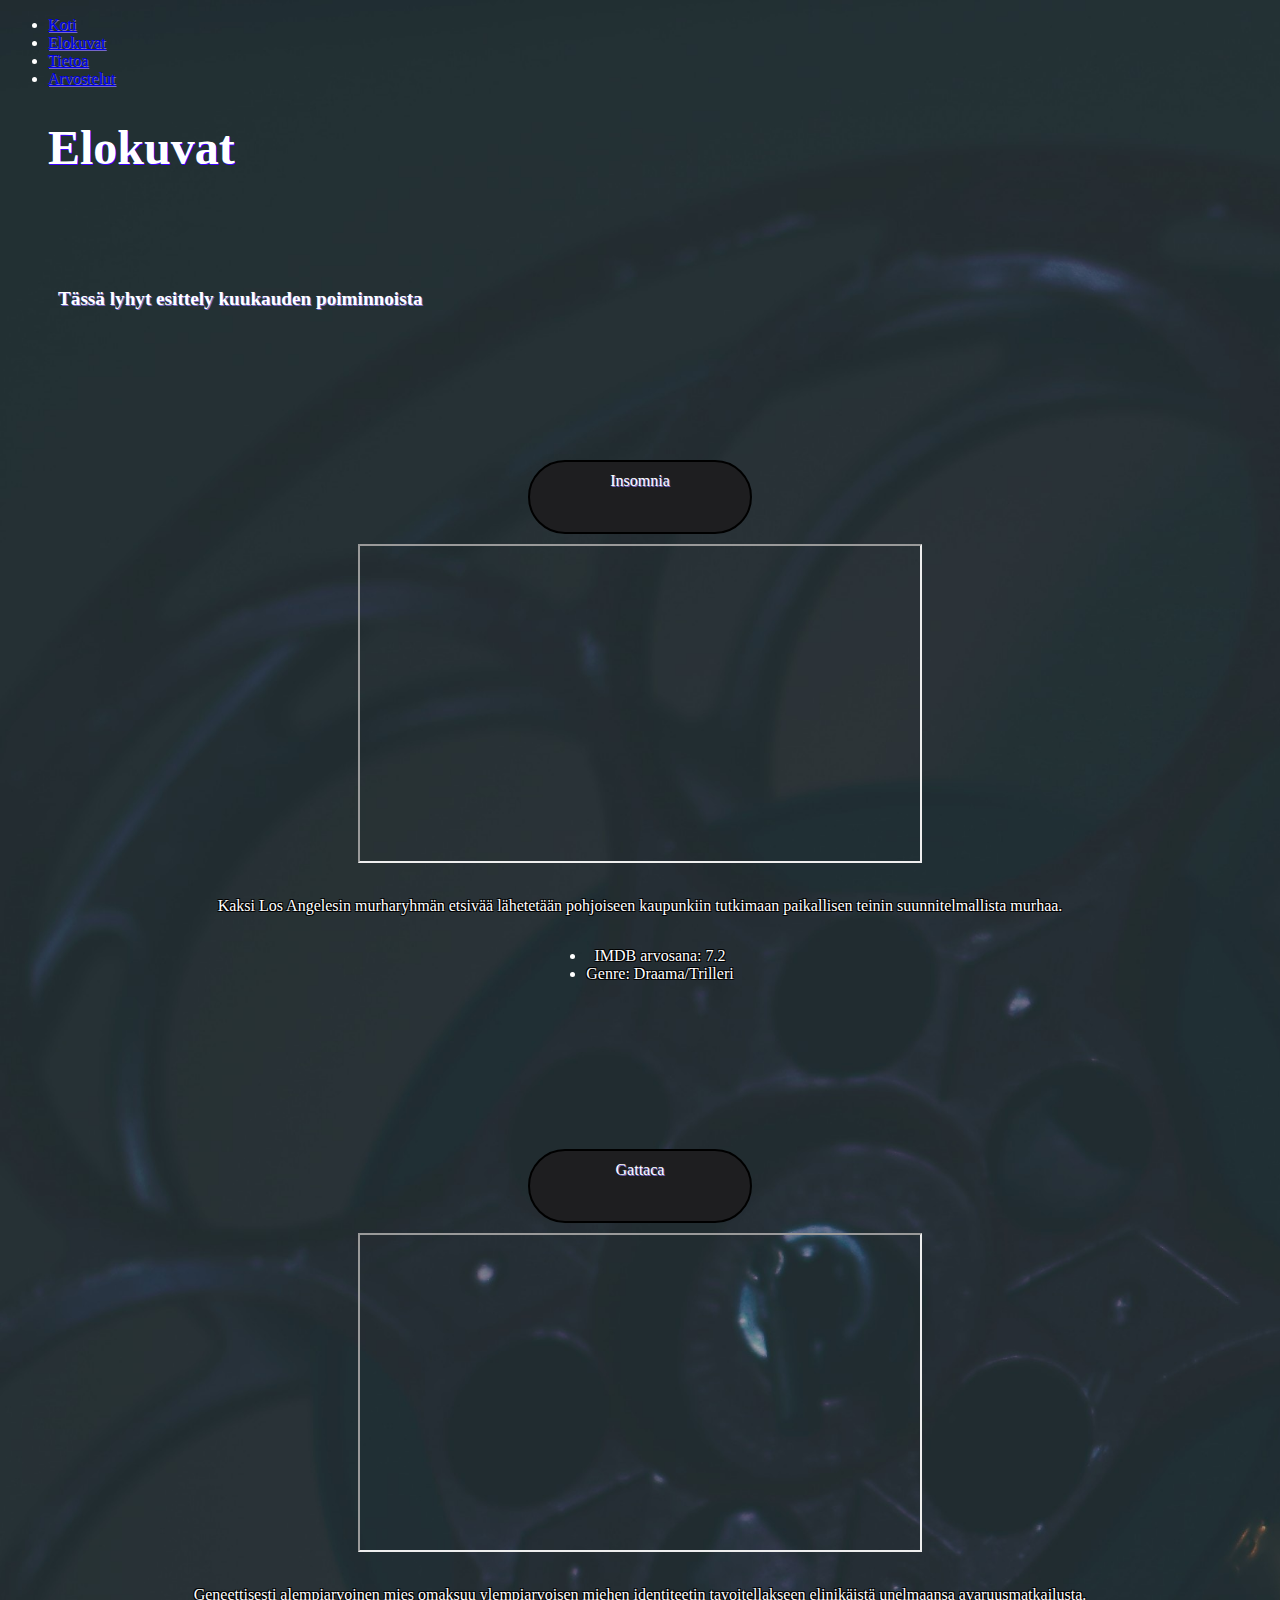
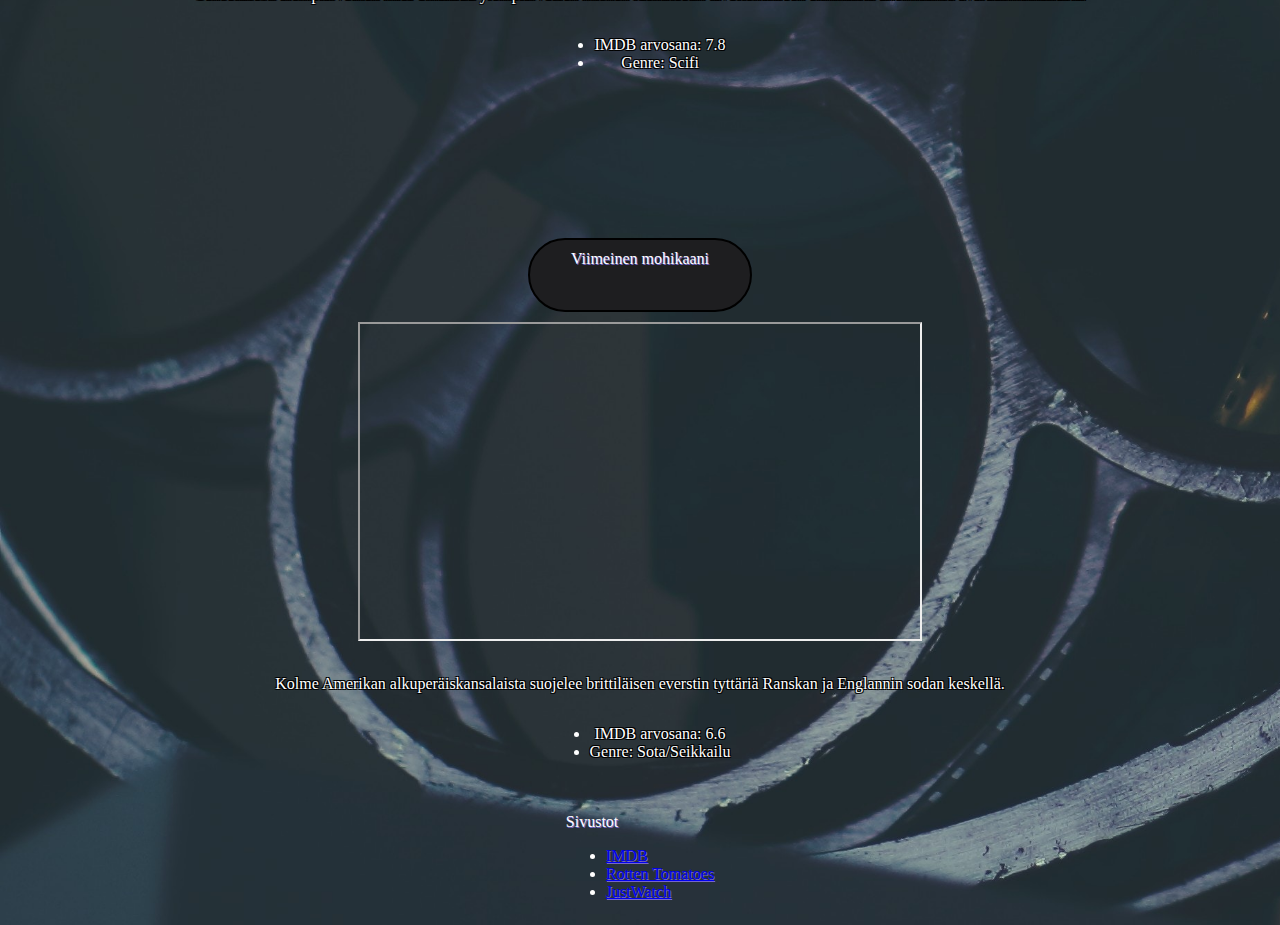
<file: Sivu_2.html>
<!doctype html>
<html lang="en">
  <head>
    <meta charset="utf-8">
    <meta name="viewport" content="width=device-width, initial-scale=1.0">
    <title>Kuukauden poiminnat</title>
    <link href="https://cdn.jsdelivr.net/npm/bootstrap@5.2.3/dist/css/bootstrap.min.css" rel="stylesheet" integrity="sha384-rbsA2VBKQhggwzxH7pPCaAqO46MgnOM80zW1RWuH61DGLwZJEdK2Kadq2F9CUG65" crossorigin="anonymous">
    <link rel="stylesheet" href="styles.css">
  </head>
  <body>

  
    <ul class="nav justify-content-center">
      <li class="nav-item">
        <a class="nav-link active" aria-current="page" href="index.html">Koti</a>
      </li>
      <li class="nav-item">
        <a class="nav-link" href="Sivu_2.html">Elokuvat</a>
      </li>
      <li class="nav-item">
        <a class="nav-link" href="Sivu_3.html">Tietoa</a>
      </li>
      <li class="nav-item">
        <a class="nav-link" href="Sivu_4.html">Arvostelut</a>
      </li>
      
    </ul>

    

    <h1>Elokuvat</h1>

    <br>
    <br>
    

    <h6> Tässä lyhyt esittely kuukauden poiminnoista</h6>


    

    <div class="rectangle-box">
     Insomnia
    </div>
  

 <div class="put-image">
 <iframe width="560" height="315" src="https://www.youtube.com/embed/emIHzg4VH8A" title="YouTube video player" allow="accelerometer; autoplay; clipboard-write; encrypted-media; gyroscope; picture-in-picture; web-share" allowfullscreen></iframe>
<br>
 <p>Kaksi Los Angelesin murharyhmän etsivää lähetetään pohjoiseen kaupunkiin tutkimaan paikallisen teinin suunnitelmallista murhaa.</p>

<ul>
  <li> IMDB arvosana: 7.2</li>
  <li> Genre: Draama/Trilleri </li> </ul>
  </div>


 <div class="rectangle-box">
  Gattaca
  </div>


<div class="put-image">
 <iframe width="560" height="315" src="https://www.youtube.com/embed/W_KruQhfvW4" title="YouTube video player" allow="accelerometer; autoplay; clipboard-write; encrypted-media; gyroscope; picture-in-picture; web-share" allowfullscreen></iframe>
 
 <br>
 <p> Geneettisesti alempiarvoinen mies omaksuu ylempiarvoisen miehen identiteetin tavoitellakseen elinikäistä unelmaansa avaruusmatkailusta.</p>
 <ul>
<li> IMDB arvosana: 7.8 </li>
<li> Genre: Scifi </li></ul>
  </div>


<div class="rectangle-box">
Viimeinen mohikaani
</div>

<div class="put-image">
<iframe width="560" height="315" src="https://www.youtube.com/embed/yaQeVnN6pUc" title="YouTube video player" allow="accelerometer; autoplay; clipboard-write; encrypted-media; gyroscope; picture-in-picture; web-share" allowfullscreen></iframe>
<br>

<p>Kolme Amerikan alkuperäiskansalaista suojelee brittiläisen everstin tyttäriä Ranskan ja Englannin sodan keskellä. </p>
<ul>
<li> IMDB arvosana: 6.6</li>
<li> Genre: Sota/Seikkailu</li> </ul>

</div>

<br>
<br>



<footer style="display: flex; justify-content: center; margin-top: auto;">
  <div class="card text-bg-dark mb-3" style="max-width: 18rem;">
    <div class="card-header">Sivustot</div>
    <div class="card-body">
     

      
      <ul>
        <li><a href="https://www.imdb.com/">IMDB</a></li>
        <li><a href="https://www.rottentomatoes.com/">Rotten Tomatoes</a></li>
        <li><a href="https://www.justwatch.com/">JustWatch</a></li>
      </ul>
    
    </div>
  </div>
</footer>








</body>
</html>
</file>
<file: styles.css>
h1 {
    font-size: 48px;
    font-weight:bold;
    color: rgb(255, 255, 255);
    margin-left: 40px;
    text-shadow: 1px 1px #3c00ff}

   
  
   
    body {
        background-image: url(timothy-eberly-dTLlhgeEJWg-unsplash.jpg);
        background-size: cover;
        background-color: #000000;
        color: rgb(255, 255, 255);
        font: normal;
        text-shadow: 1px 1px #7667c9;
    }

  h2 {
    text-align: center;
    font-weight: bolder;
    text-shadow:1px 1px #000000, -1px -1px #000000, -1px 1px #000000, 1px -1px #000000;
    margin-top: 100px;
    margin-bottom: 150px;
    margin-left: 50px;
    margin-right: 50px;
    border:rgb(42, 4, 228);
    text-shadow: 1px 1px #3c00ff}



    h3 {color: blanchedalmond;
        font-weight: bolder;
        text-shadow:1px 1px #000000, -1px -1px #000000, -1px 1px #000000, 1px -1px #000000;
        font: normal; }

    h4{color: blanchedalmond;
            font-weight: bolder;
            font: normal; }
    h5{color: blanchedalmond;
        font-weight: bolder;
        font: normal; }

    h6{ font-size:larger;
        text-align: left;
        margin-right: 550px ;
        margin-left: 50px

    }
        
    

    .image-container {
        display: flex;
        justify-content: space-between;
    text-align: center;
    margin-left: 60px;
    margin-right: 60px;}
      
 

.put-image {
    display: block;
    margin: 20px auto 0;
    margin-top: 10px; 
    display: flex;
    flex-direction: column;
    align-items: center;
    text-align: center;
    text-shadow:1px 1px #000000, -1px -1px #000000, -1px 1px #000000, 1px -1px #000000;
    
  }




    
    

.text-bt3 {
    text-align: left;
    margin-left: 50px;
    text-shadow:1px 1px #000000, -1px -1px #000000, -1px 1px #000000, 1px -1px #000000;


}

.rectangle-box {
    background-color:rgb(30, 30, 32);
    width: 200px;
    height: 50px;
    border: 2px solid #000000;
    padding: 10px;
    font-size: larger;
    text-align: center;
    border-radius: 50px;
        display: block;
        margin: auto;
        margin-top: 150px;
        font: inherit;
    
      
  }
  
.clearfix {
margin-right: 50px;
border-radius: 2px

}

 


.main {
    width: 45%;
    margin: 5% auto;
    position: relative;
    
}

input[type="range"] {

    width: 100%;
    height: 7px;
    outline: none;
    top: auto;
    position: relative;
     

}

#selector {

    height: 104px;
    width: 48px;
    position: absolute;
    bottom: -20px;
    left: 50%;
    transform: translateX(-50%);
    z-index: 2;
}

.SelectBtn {

    height: 48px;
    width: 48px;
    background-position: center;
    border-radius: 50%;
    position: absolute;
    bottom: 0;

}

#SelectValue {
font-size: larger;
box-sizing: border-box;
font-weight: bold;
    width: 48px;
    height: 40px;
    position: absolute;
    top: 20%;
    border-radius: 4px;
    text-align: center;
    

}
</file>
